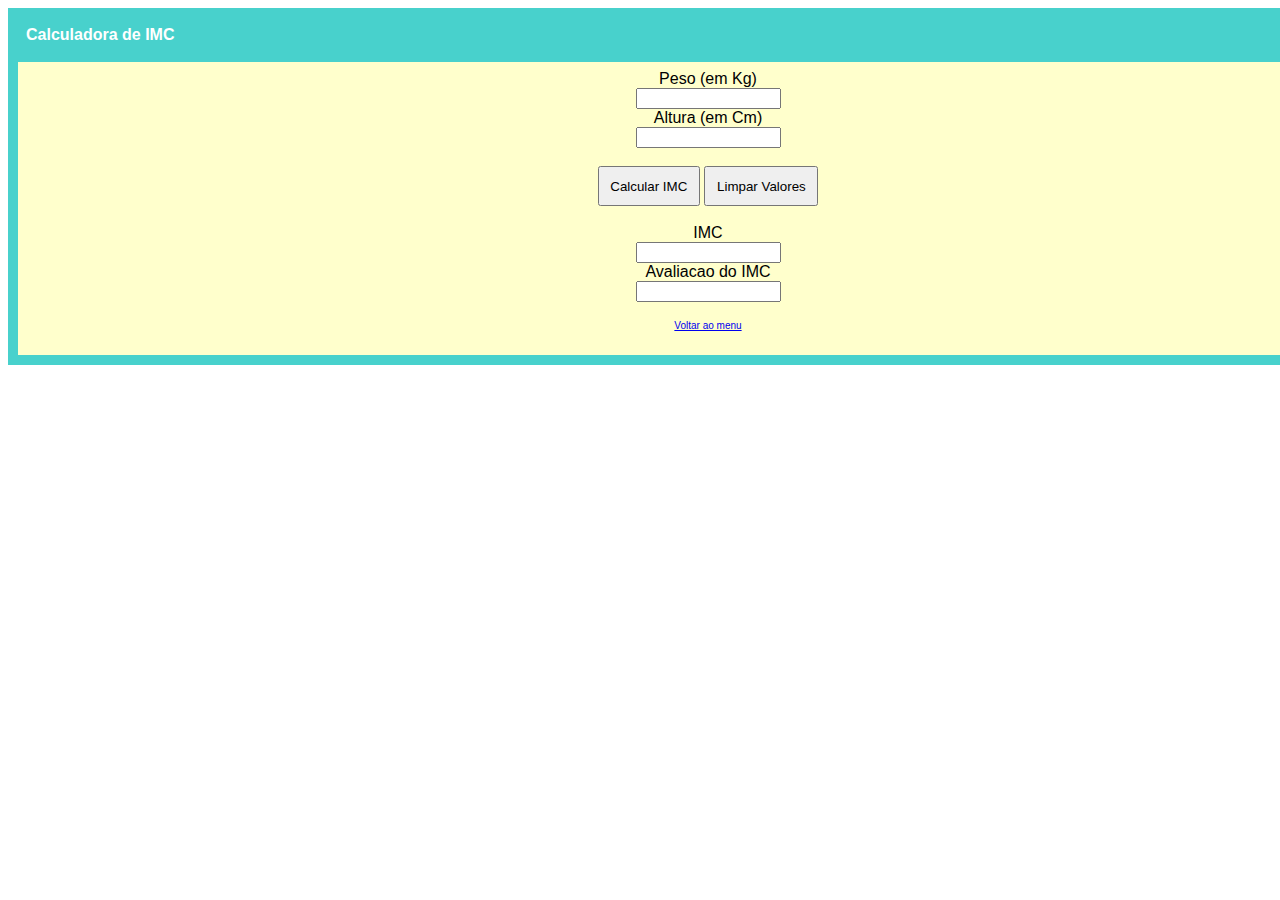
<file: imc/imc.html>
<table width="1400" cellspacing="10" cellpadding="8" border="0" bgcolor="#48D1CC">
   <link rel="stylesheet" href="style.css">
    <tr> 
       <td><font color="#FFFFFF" face="arial, verdana, helvetica"> 
    <b>Calculadora de IMC
    </b> 
       </font></td> 
    </tr>
    <tr> 
       <td bgcolor="#ffffcc"> 
       <font face="arial, verdana, helvetica"> 
    
    
    
    
       <head>
    <script type="text/javascript">
    function  calcularIMC() {
      var peso = eval(document.form.peso.value)
      var alt = eval(document.form.alt.value)
      var alt2 = alt / 100
      var IMC = peso  / (alt2 * alt2)
      document.form.massacor.value=custRound(IMC,1);
    if (document.form.massacor.value <18.5)
    document.form.comment.value = "Peso Baixo";
    if (document.form.massacor.value >=18.5 && document.form.massacor.value <=24.9)
    document.form.comment.value = "Peso Ideal";
    if (document.form.massacor.value >=25 && document.form.massacor.value <=29.9)
    document.form.comment.value = "Acima do Peso";
    if (document.form.massacor.value >=30 && document.form.massacor.value <=34.9)
    document.form.comment.value = "Obesidade Tipo I";
    if (document.form.massacor.value >=35 && document.form.massacor.value <=39.9)
    document.form.comment.value = "Obesidade Tipo II";
    if (document.form.massacor.value >=40 && document.form.massacor.value <=49.9)
    document.form.comment.value = "Obesidade M?rbida";
    if (document.form.massacor.value >40)
    document.form.comment.value = "Obesidade Extrema";
    }
    function custRound(x,places) {
      return (Math.round(x*Math.pow(10,places)))/Math.pow(10,places)
    }
    // End -->
    </script>
    </head>
    <body>
    <div align="center">
    <form  name="form" id="form">
    Peso (em Kg)
    <br>
    <input type="Text" name="peso" size="15"> 
    <br>
    Altura (em Cm)
    <br>
    <input type="Text" name="alt" size="15"> 
    <br>
    <br>
    <input type="button" style="Padding: 8pt" value="Calcular IMC" onClick="calcularIMC()" name="button">
    <input type="reset" style="Padding: 8pt" value="Limpar Valores">
    <br>
    <br>
    IMC
    <br>
    <input type="Text" name="massacor" id="massacor" size="15"> 
    <br>
    Avaliacao do IMC
    <br> 
    <input type="Text" name="comment" id="comment" size="15">
    <br>
    <br>
    <center>
    <span style="font-size: x-small;"><a  href= "../index.html">Voltar ao menu</a></span></center>
    <center>
    <span style="font-size: x-small;"><a  href="" target=?_blank?></a></span></center>
    </form>
    </div>
    </body>
    
    
       </font> 
      </td> 
    </tr>
    </table>
</file>
<file: imc/style.css>
table {
    align-items: center;
}
</file>
